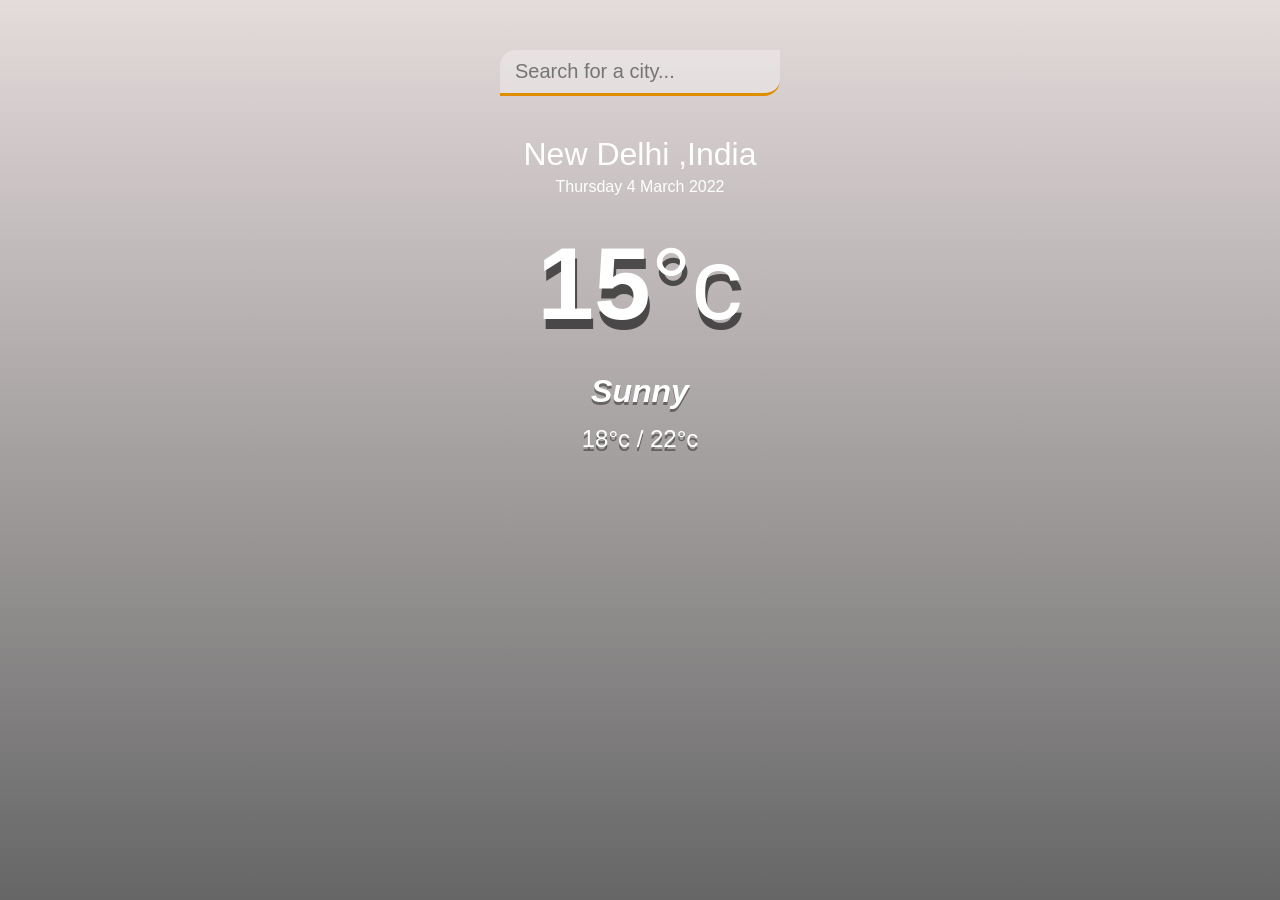
<file: Aditya-Anirvan_JS3_Lab/index.html>
<!DOCTYPE html>
<html lang="en">
<head>
  <meta charset="UTF-8">
  <meta name="viewport" content="width=device-width, initial-scale=1.0">
  <meta http-equiv="X-UA-Compatible" content="ie=edge">
  <title>Weather app</title>
  <link rel="stylesheet" href="main.css" />
</head>
<body>
   <div class="container">
    <header>
      <input type="text" autocomplete="on" class="search-box" placeholder="Search for a city..." />
    </header>
    <main>
      <section class="location">
        <div class="city">New Delhi ,India</div>
        <div class="date">Thursday 4 March 2022</div>
      </section>
      <div class="current">
        <div class="temp">15<span>°c</span></div>
        <div class="weather">Sunny</div>
        <div class="hi-low">18°c / 22°c</div>
      </div>
    </main>
  </div>
  <script src="main.js"></script>
</body>
</html>
</file>
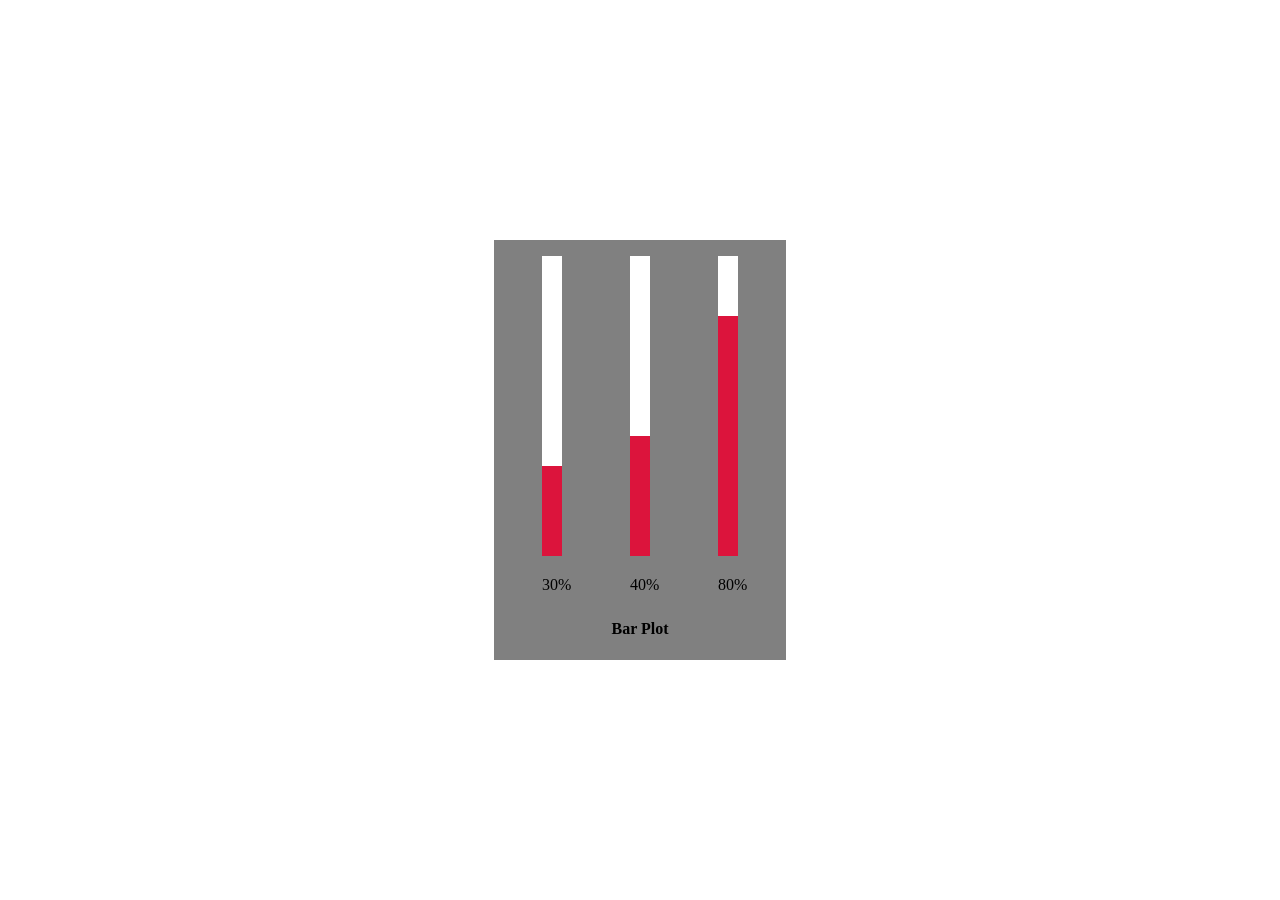
<file: Aditya-Anirvan_HTML&CSS_LAB/BarChart.html>
<!DOCTYPE html>
<html lang="en">
<head>
    <meta charset="UTF-8">
    <meta http-equiv="X-UA-Compatible" content="IE=edge">
    <meta name="viewport" content="width=device-width, initial-scale=1.0">
    
    <link rel="stylesheet" href="BarChart.css">
    
    <title>Bar Chart Demo</title>
</head>
<body>
    <main>
        <div class="bar-chart">
            <div class="bar">
                <div class="bar-inner bar-inner-1"></div>
                <div class="bar-footer">30%</div>
            </div>
            <div class="bar">
                <div class="bar-inner bar-inner-2"></div>
                <div class="bar-footer">40%</div>
            </div>
            <div class="bar">
                <div class="bar-inner bar-inner-3"></div>
                <div class="bar-footer">80%</div>
            </div>
            <!--<div class="bar">
                <div class="bar-inner bar-inner-4"></div>
                <div class="bar-footer">100%</div>
            </div>-->
            <p> Bar Plot</p>
        </div>
    </main>    
</body>
</html>
</file>
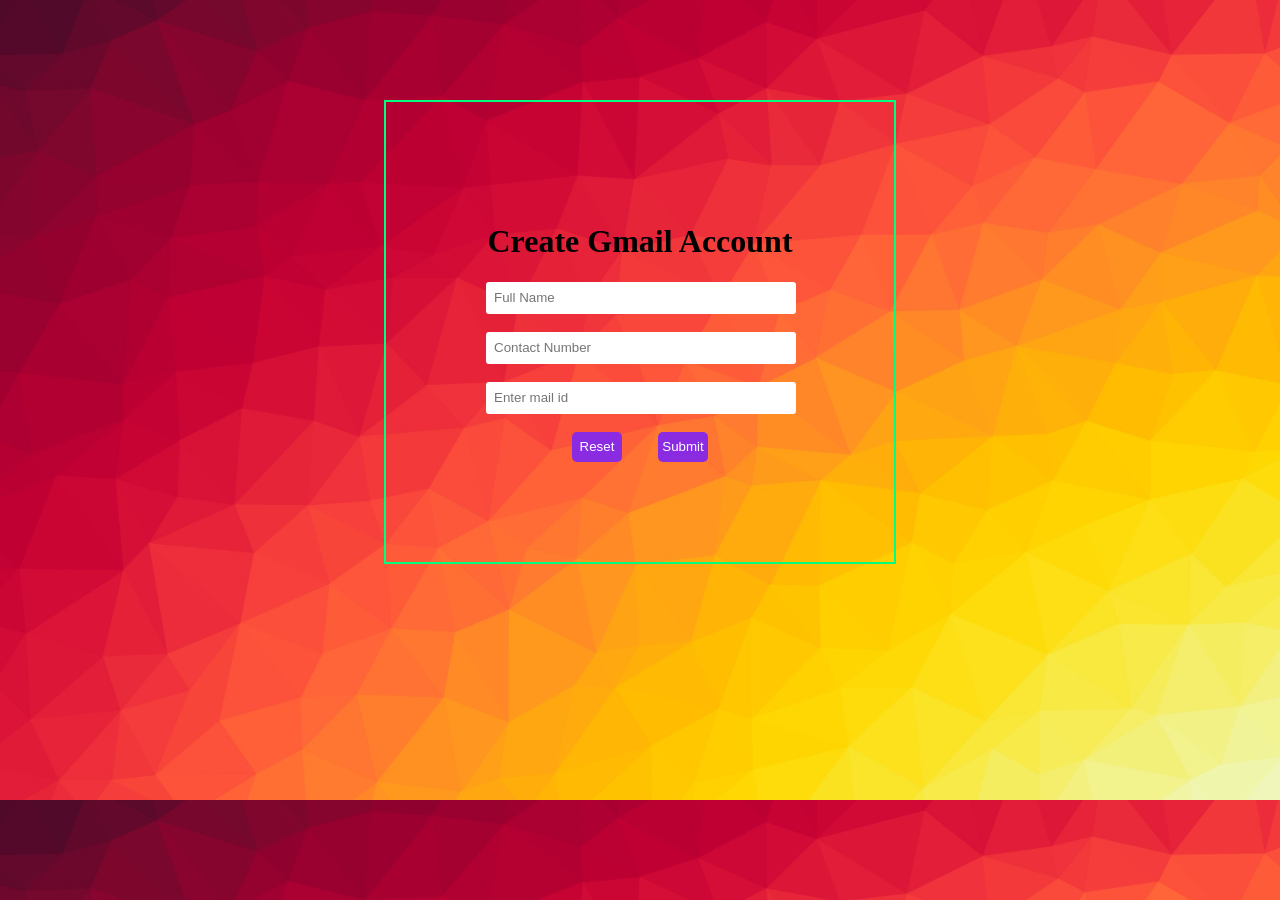
<file: Aditya-Anirvan_HTML&CSS_LAB/Gmail.html>
<!DOCTYPE html>
<html lang="en">

<head>
    <meta charset="UTF-8">
    <meta http-equiv="X-UA-Compatible" content="IE=edge">
    <meta name="viewport" content="width=device-width, initial-scale=1.0">

    <link rel="stylesheet" href="Gmail.css">

    <title>Gmail Account Creation</title>
</head>

<body>
    <div class="header">
        <h1>Create Gmail Account</h1>
        
        <form id="mail" method="get" action="mail.php"> 
            <input type="text" name="Name" id="Name" placeholder="Full Name" required>
            <br><br>
            <input type="number" name="Phone" id="Phone" placeholder="Contact Number" required>
            <br><br>
            <input type="email" name="email" id="email" placeholder="Enter mail id" required>
            <br><br>
            <input type="button" name="button" id="button" value="Reset" onclick="resetFunc()">
            &nbsp;&nbsp;&nbsp;&nbsp;&nbsp;&nbsp;&nbsp;
            <input type="button" name="button" id="button" value="Submit">
        </form>
    </div>
    <script>
        function resetFunc() {
            document.getElementById("mail").reset();
        }
    </script>
</body>

</html>
</file>
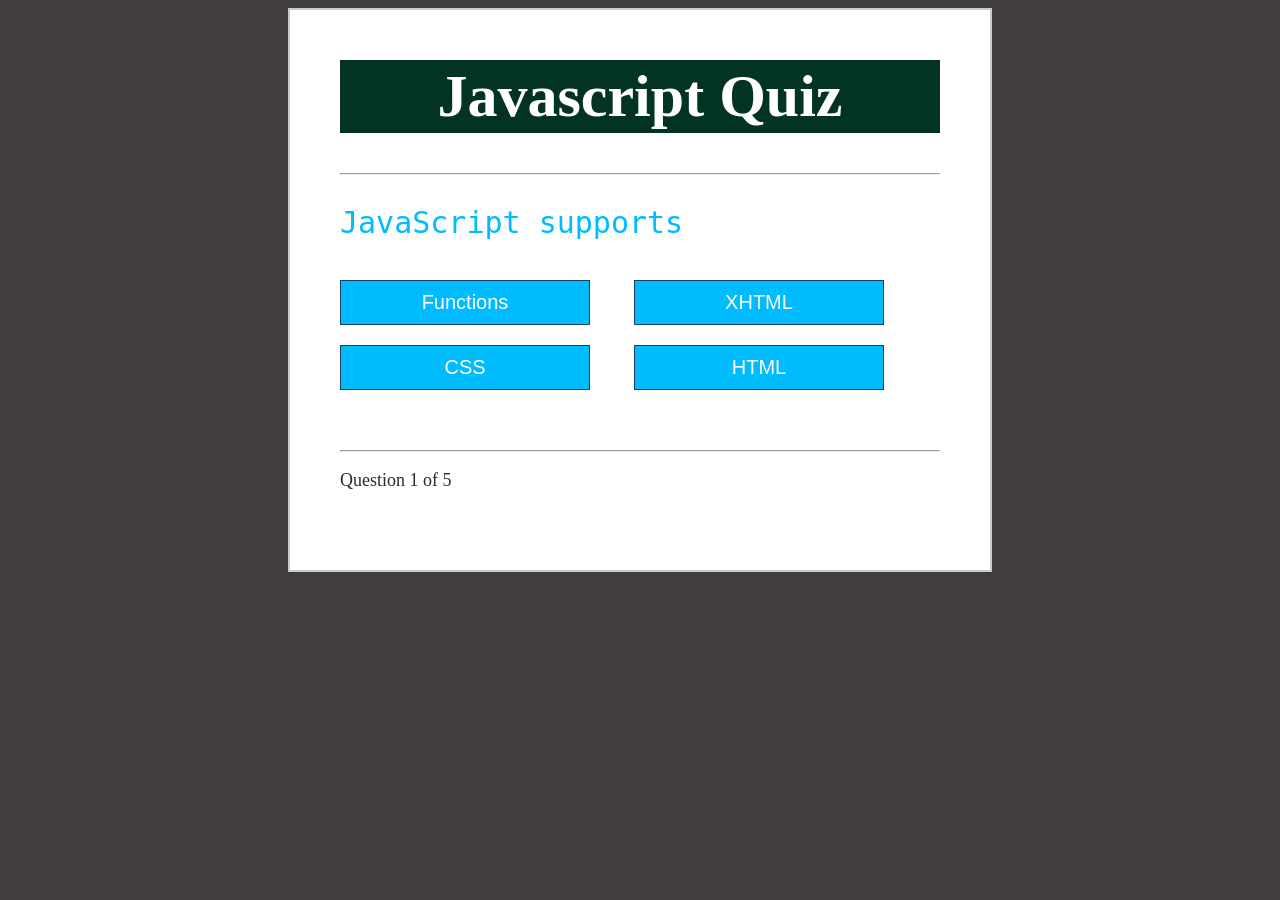
<file: Aditya-Anirvan_JS_Lab2/quiz.html>
<!DOCTYPE html>

<html>
<head lang="en">
    <meta charset="UTF-8">
    <title>Quiz</title>
    <link rel="stylesheet" type="text/css" href="main.css">
</head>
<body>
    <div class="grid">
        <div id="quiz">
            <h1>Javascript Quiz</h1>
            <hr style="margin-bottom: 20px">
 
            <p id="question"></p>
 
            <div class="buttons">
                <button id="btn0"><span id="choice0"></span></button>
                <button id="btn1"><span id="choice1"></span></button>
                <button id="btn2"><span id="choice2"></span></button>
                <button id="btn3"><span id="choice3"></span></button>
            </div>
 
            <hr style="margin-top: 50px">
            <footer>
                <p id="progress">Question x of y</p>
            </footer>
        </div>
    </div>
 
 
<script src="index.js"></script>
 
</body>
</html>
</file>
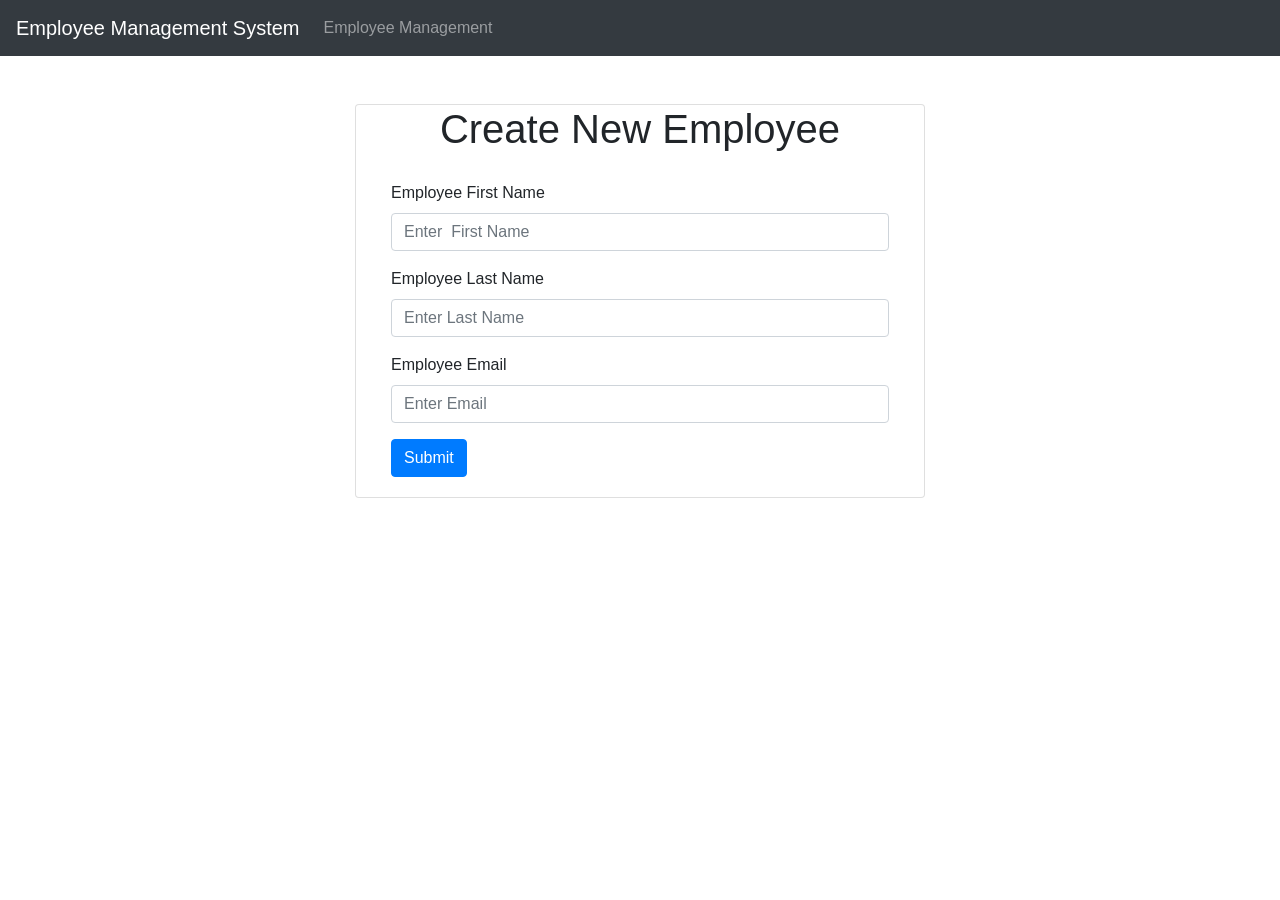
<file: Aditya-Anirvan_BED_LAB5/employeemgmt/target/classes/templates/create_employee.html>
<!DOCTYPE html>
<html xmlns:th="http://www.thymeleaf.org">
<head>
<meta charset="ISO-8859-1">
<title>Employee Management System</title>
<link rel="stylesheet"
	href="https://maxcdn.bootstrapcdn.com/bootstrap/4.0.0/css/bootstrap.min.css"
	integrity="sha384-Gn5384xqQ1aoWXA+058RXPxPg6fy4IWvTNh0E263XmFcJlSAwiGgFAW/dAiS6JXm"
	crossorigin="anonymous">
</head>
<body>
	<nav class="navbar navbar-expand-md bg-dark navbar-dark">
		<!-- Brand -->
		<a class="navbar-brand" href="#">Employee Management System</a>

		<!-- Toggler/collapsibe Button -->
		<button class="navbar-toggler" type="button" data-toggle="collapse"
			data-target="#collapsibleNavbar">
			<span class="navbar-toggler-icon"></span>
		</button>

		<!-- Navbar links -->
		<div class="collapse navbar-collapse" id="collapsibleNavbar">
			<ul class="navbar-nav">
				<li class="nav-item"><a class="nav-link"
					th:href="@{/employees}">Employee Management</a></li>
			</ul>
		</div>
	</nav>
	<br>
	<br>
	<div class="container">
		<div class="row">
			<div
				class="col-lg-6 col-md-6 col-sm-6 container justify-content-center card">
				<h1 class="text-center">Create New Employee</h1>
				<div class="card-body">
					<form th:action="@{/employees}" th:object="${employee}"
						method="POST">
						<div class="form-group">
							<label> Employee First Name </label> <input type="text"
								name="firstName" th:field="*{firstName}" class="form-control"
								placeholder="Enter  First Name" />
						</div>

						<div class="form-group">
							<label> Employee Last Name </label> <input type="text"
								name="lastName" th:field="*{lastName}" class="form-control"
								placeholder="Enter Last Name" />
						</div>
						<div class="form-group">
							<label> Employee Email </label> <input type="text" name="email"
								th:field="*{email}" class="form-control"
								placeholder="Enter Email" />
						</div>

						<div class="box-footer">
							<button type="submit" class="btn btn-primary">Submit</button>
						</div>
					</form>

				</div>
			</div>
		</div>
	</div>
</body>
</html>
</file>
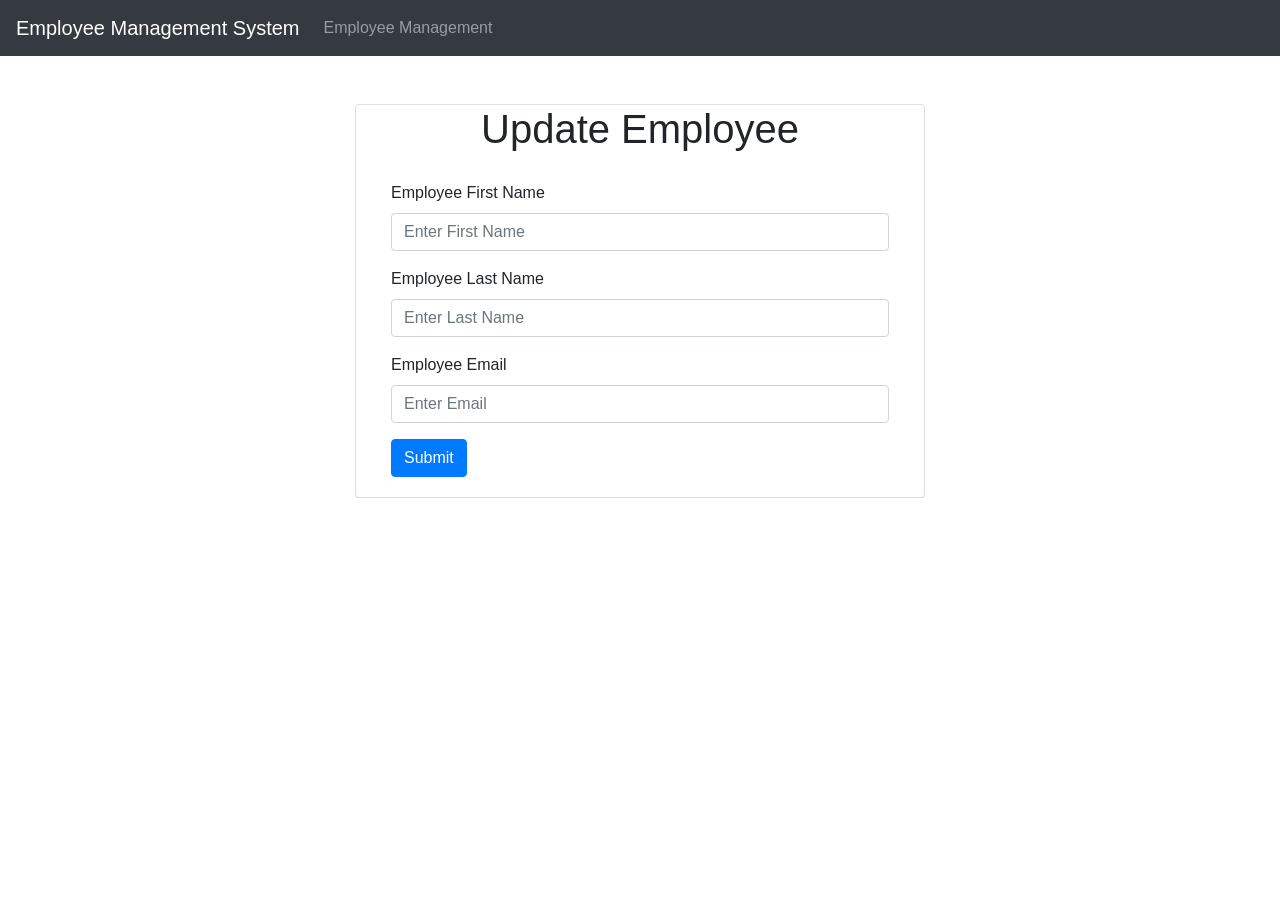
<file: Aditya-Anirvan_BED_LAB5/employeemgmt/target/classes/templates/edit_employee.html>
<!DOCTYPE html>
<html xmlns:th="http://www.thymeleaf.org">
<head>
<meta charset="ISO-8859-1">
<title>Employee Management System</title>
<link rel="stylesheet"
	href="https://maxcdn.bootstrapcdn.com/bootstrap/4.0.0/css/bootstrap.min.css"
	integrity="sha384-Gn5384xqQ1aoWXA+058RXPxPg6fy4IWvTNh0E263XmFcJlSAwiGgFAW/dAiS6JXm"
	crossorigin="anonymous">
</head>
<body>
	<nav class="navbar navbar-expand-md bg-dark navbar-dark">
		<!-- Brand -->
		<a class="navbar-brand" href="#">Employee Management System</a>

		<!-- Toggler/collapsibe Button -->
		<button class="navbar-toggler" type="button" data-toggle="collapse"
			data-target="#collapsibleNavbar">
			<span class="navbar-toggler-icon"></span>
		</button>

		<!-- Navbar links -->
		<div class="collapse navbar-collapse" id="collapsibleNavbar">
			<ul class="navbar-nav">
				<li class="nav-item"><a class="nav-link"
					th:href="@{/employees}">Employee Management</a></li>
			</ul>
		</div>
	</nav>
	<br>
	<br>
	<div class="container">
		<div class="row">
			<div
				class="col-lg-6 col-md-6 col-sm-6 container justify-content-center card">
				<h1 class="text-center">Update Employee</h1>
				<div class="card-body">
					<form th:action="@{/employees/{id} (id=${employee.id})}"
						th:object="${employee}" method="POST">
						<div class="form-group">
							<label> Employee First Name </label> <input type="text"
								name="firstName" th:field="*{firstName}" class="form-control"
								placeholder="Enter First Name" />
						</div>

						<div class="form-group">
							<label> Employee Last Name </label> <input type="text"
								name="lastName" th:field="*{lastName}" class="form-control"
								placeholder="Enter Last Name" />
						</div>
						<div class="form-group">
							<label> Employee Email </label> <input type="text" name="email"
								th:field="*{email}" class="form-control"
								placeholder="Enter Email" />
						</div>

						<div class="box-footer">
							<button type="submit" class="btn btn-primary">Submit</button>
						</div>
					</form>

				</div>
			</div>
		</div>
	</div>
</body>
</html>
</file>
<file: Aditya-Anirvan_JS3_Lab/main.css>
* {
    margin: 0;
    padding: 0;
    box-sizing: border-box;
  }
  
  body {
    font-family: 'montserrat', sans-serif;
    background-image: url('https://raw.githubusercontent.com/shreeharinw/Weather-Application/main/bg.jpg');
    background-size: cover;
    background-position: top center;
    
  }
  
  .container {
    display: flex;
    flex-direction: column;
    min-height: 100vh;
    background-image: linear-gradient(to bottom, rgba(167, 137, 137, 0.3), rgba(0, 0, 0, 0.6));
  }
  
  header {
    display: flex;
    justify-content: center;
    align-items: center;
    padding: 50px 15px 15px;
  }
  
  header input {
    width: 100%;
    max-width: 280px;
    padding: 10px 15px;
    border: none;
    outline: none;
    background-color: rgba(255, 255, 255, 0.3);
    border-radius: 16px 0px 16px 0px;
    border-bottom: 3px solid #DF8E00;
    
    color: #313131;
    font-size: 20px;
    font-weight: 300;
    transition: 0.2s ease-out;
  }
  
  header input:focus {
    background-color: rgba(255, 255, 255, 0.6);
  }
  
  main {
    flex: 1 1 100%;
    padding: 25px 25px 50px;
    display: flex;
    flex-direction: column;
    align-items: center;
    text-align: center;
  }
  
  .location .city {
    color: #FFF;
    font-size: 32px;
    font-weight: 500;
    margin-bottom: 5px;
  }
  
  .location .date {
    color: #FFF;
    font-size: 16px;
  }
  
  .current .temp {
    color: #FFF;
    font-size: 102px;
    font-weight: 900;
    margin: 30px 0px;
    text-shadow: 2px 10px rgba(0, 0, 0, 0.6);
  }
  
  .current .temp span {
    font-weight: 500;
  }
  
  .current .weather {
    color: #FFF;
    font-size: 32px;
    font-weight: 700;
    font-style: italic;
    margin-bottom: 15px;
    text-shadow: 0px 3px rgba(0, 0, 0, 0.4);
  }
  
  .current .hi-low {
    color: #FFF;
    font-size: 24px;
    font-weight: 500;
    text-shadow: 0px 4px rgba(0, 0, 0, 0.4);
  }
</file>
<file: Aditya-Anirvan_HTML&CSS_LAB/BarChart.css>
* {
    box-sizing: border-box;
}

body {
    margin:0;
}

main {
    display: flex;
    flex-direction: column;
    justify-content: center;
    align-items: center;
    width: 100vw;
    height: 100vh;
}

.bar-chart {
    display: inline-block;
    height: 420px;
    padding: 1em;
    background-color: gray;
}

.bar {
    position:relative;
    display: inline-block;
    width: 20px;
    height : 300px;
    margin: 0 2em;
    background-color: white;
}

.bar-inner {
    position:absolute;
    bottom:0px;
    width: 100%;
    background-color: crimson;
}

.bar-inner-1{
    animation: grow-1 1.5s forwards;
}

@keyframes grow-1 {
    0% { height:0%; }  
    100%{ height:30%; }          
}

.bar-inner-2{
    animation: grow-2 1.5s forwards;
}

@keyframes grow-2 {
    0% { height:0%; }  
    100%{ height:40%; }          
}

.bar-inner-3{
    animation: grow-3 1.5s forwards;
}

@keyframes grow-3 {
    from { height:0%; }  
    to { height:80%; }          
}

/*.bar-footer {
    position:absolute;
    margin-top:320px;
}

.bar-inner-4{
    animation: grow-4 1.5s forwards;
}

@keyframes grow-4 {
    from { height:0%; }  
    to { height:100%; }          
}*/

.bar-footer {
    position:absolute;
    margin-top:320px;
}

p {
    font-weight: bold;
    text-align: center;
    margin-top:60px;
}
</file>
<file: Aditya-Anirvan_HTML&CSS_LAB/Gmail.css>
body
{

    background-image: url("GmailBGPic.jpg");
    background-size: cover;
    margin: auto;
    width: 40%;
    padding-top: 100px;
}
.header{
    text-align: center;
    padding: 100px;
    border: 2px solid springgreen;
}
#Name{
    width: 300px;
    height: 30px;
    border: none;
    border-radius: 3px;
    padding-left: 8px;
}
#Phone{
    width: 300px;
    height: 30px;
    border: none;
    border-radius: 3px;
    padding-left: 8px;

}
#email{
  width: 300px;
  height: 30px;
  border: none;
  border-radius: 3px;
  padding-left: 8px;

}
#button{
    width: 50px;
    height: 30px;
    border: none;
    background-color: blueviolet;
    border-radius: 5px;
    padding: 0cm;
    color: white;
}
#Name:hover{
    background-color: steelblue;
    opacity: 0.35;
}
#Phone:hover{
    background-color: steelblue;
    opacity: 0.35;
}
#email:hover{
    background-color: steelblue;
    opacity: 0.35;
}
</file>
<file: Aditya-Anirvan_JS_Lab2/main.css>
/** code by webdevtrick (https://webdevtrick.com) **/
body {
    background-color: #413D3D;
}
 
.grid {
    width: 600px;
    height: 500px;
    margin: 0 auto;
    background-color: #fff;
    padding: 10px 50px 50px 50px;
    border: 2px solid #cbcbcb;
    
}
 
.grid h1 {
    font-family: "sans-serif";
    background-color: #033322;
    font-size: 60px;
    text-align: center;
    color: #ffffff;
    padding: 2px 0px;
    
}
 
#score {
    color: #01BBFF;
    text-align: center;
    font-size: 30px;
}
 
.grid #question {
    font-family: "monospace";
    font-size: 30px;
    color: #01BBFF;
}
 
.buttons {
    margin-top: 30px;
}
 
#btn0, #btn1, #btn2, #btn3 {
    background-color: #01BBFF;
    width: 250px;
    font-size: 20px;
    color: #fff;
    border: 1px solid #1D3C6A;
    margin: 10px 40px 10px 0px;
    padding: 10px 10px;
}
 
#btn0:hover, #btn1:hover, #btn2:hover, #btn3:hover {
    cursor: pointer;
    background-color: #01BBFF;
}
 
#btn0:focus, #btn1:focus, #btn2:focus, #btn3:focus {
    outline: 0;
}
 
#progress {
    color: #2b2b2b;
    font-size: 18px;
}
</file>
